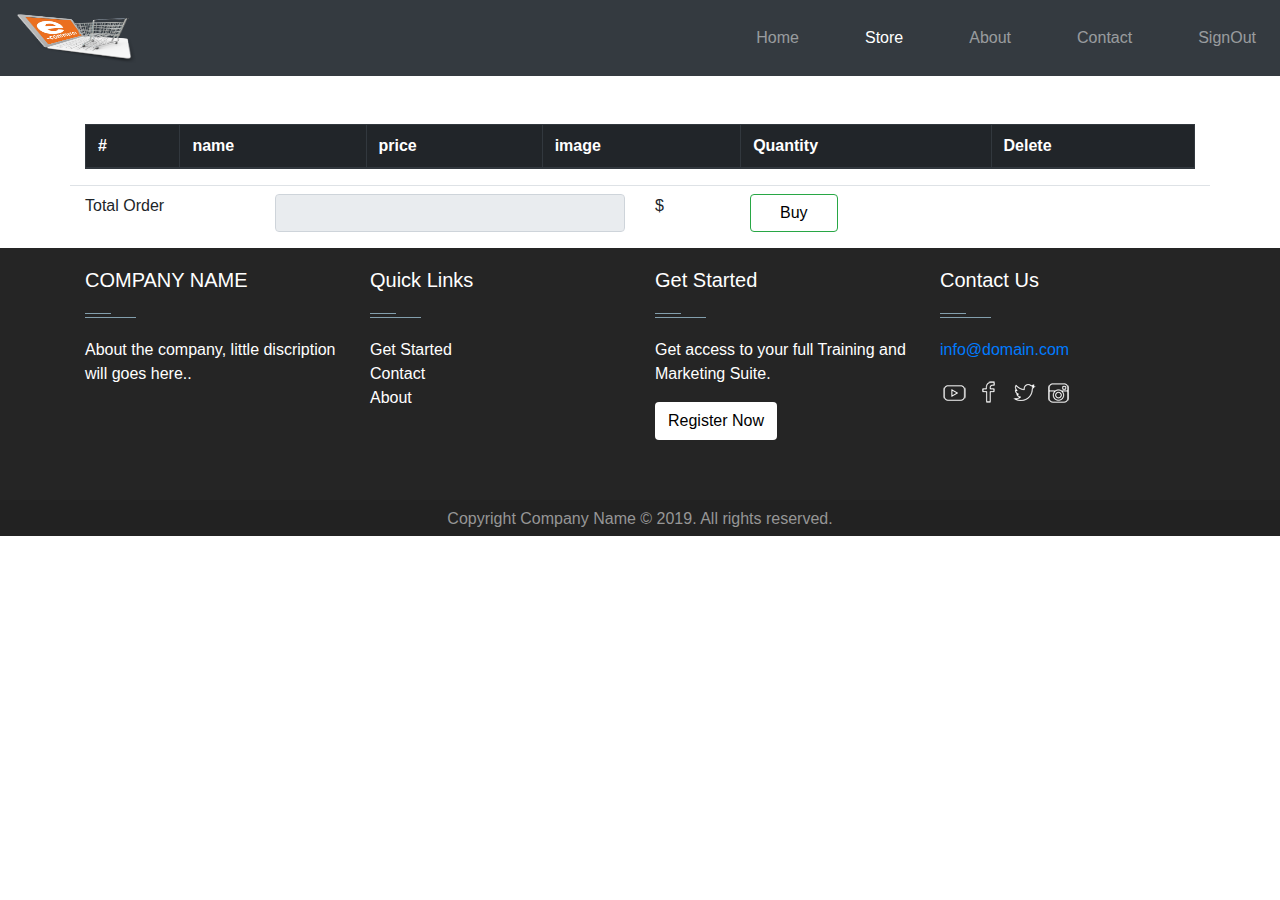
<file: cart.html>
<html lang="en">

<head>
    <meta charset="UTF-8">
    <meta name="viewport" content="width=device-width, initial-scale=1.0">
    <meta http-equiv="X-UA-Compatible" content="ie=edge">
    <title>Cart Page</title>
    <link rel="stylesheet" href="css/bootstrap.min.css">
    <link rel="stylesheet" href="css/font-awesome.css">
    <link href="css/footer.css" rel="stylesheet"/>

</head>

<body>
    <section class="Header mb-5">
        <nav class="navbar navbar-dark navbar-expand-lg navbar-light bg-dark">
            <a class="navbar-brand" href="index.html"><img src="images/Log3.png" width="120" height="50" /></a>
            <button class="navbar-toggler" type="button" data-toggle="collapse" data-target="#navbarSupportedContent"
                aria-controls="navbarSupportedContent" aria-expanded="false" aria-label="Toggle navigation">
                <span class="navbar-toggler-icon"></span>
            </button>

            <div class="collapse navbar-collapse" id="navbarSupportedContent">
                <ul class="navbar-nav ml-auto ul" id="appendthis">
                    <li class="nav-item ">
                        <a class="nav-link" href="index.html">Home </a>
                    </li>

                    <li class="nav-item active">
                        <a class="nav-link" href="store.html">Store <span class="sr-only">(current)</span></a>
                    </li>

                    <li class="nav-item">
                        <a class="nav-link" href="About.html">About</a>
                    </li>

                    <li class="nav-item">
                        <a class="nav-link" href="Contact.html">Contact</a>
                    </li>
<!-- 
                    <li class="nav-item">
                        <a class="nav-link" href="" id="signout">SignOut</a>
                    </li> -->



                </ul>

            </div>
        </nav>

    </section>

    <div class="container">
        <div class="row">
            <div class="col-12">
                <table class="table table-hover table-bordered  table-responsive-sm table-responsive-md table-responsive-lg">
                    <thead class="thead-dark">
                        <tr>
                            <th scope="col">#</th>
                            <th scope="col">name</th>
                            <th scope="col">price</th>
                            <th scope="col">image</th>
                            <th scope="col">Quantity</th>
                            <th scope="col">Delete</th>

                        </tr>
                    </thead>
                    <tbody>

                    </tbody>
                </table>
            </div>
        </div>
        <div class="row  border-top pt-2">
            <div class="col-2 ">
                <label for="#total">Total Order</label>
                
            </div>
            <div class="col-4 ">
                <input type="text" id="total" class="form-control  mb-3" disabled>  
            </div>
            <div class="col-1 ">
               <span>&dollar;</span>
            </div>
            <div class="col-6 col-md-4 ">
                <button class="btn btn-success form-control w-25" id="confirm">Buy</button>
            </div>
        </div>
    </div>


    <footer id="footer" class="footer-1">
        <div class="main-footer widgets-dark typo-light">
            <div class="container">
                <div class="row">

                    <div class="col-xs-12 col-sm-6 col-md-3">
                        <div class="widget subscribe no-box">
                            <h5 class="widget-title">COMPANY NAME<span></span></h5>
                            <p>About the company, little discription will goes here.. </p>
                        </div>
                    </div>

                    <div class="col-xs-12 col-sm-6 col-md-3">
                        <div class="widget no-box">
                            <h5 class="widget-title">Quick Links<span></span></h5>
                            <ul class="thumbnail-widget">
                                <li>
                                    <div class="thumb-content"><a href="index.html">Get Started</a></div>
                                </li>
                               
                                </li>
                                <li>
                                    <div class="thumb-content"><a href="Contact.html">Contact</a></div>
                                </li>
                                <li>
                                    <div class="thumb-content"><a href="about.html">About</a></div>
                                </li>
                            </ul>
                        </div>
                    </div>

                    <div class="col-xs-12 col-sm-6 col-md-3">
                        <div class="widget no-box">
                            <h5 class="widget-title">Get Started<span></span></h5>
                            <p>Get access to your full Training and Marketing Suite.</p>
                            <a class="btn" href="register.html">Register Now</a>
                        </div>
                    </div>

                    <div class="col-xs-12 col-sm-6 col-md-3">

                        <div class="widget no-box">
                            <h5 class="widget-title">Contact Us<span></span></h5>

                            <p><a href="mailto:info@domain.com" title="glorythemes">info@domain.com</a></p>
                            <ul class="social-footer2">
                                <li class=""><a title="youtube" target="_blank" href="https://www.youtube.com/"><img
                                            alt="youtube" width="30" height="30"
                                            src="[data-uri]"></a>
                                </li>
                                <li class=""><a href="https://www.facebook.com/" target="_blank" title="Facebook"><img
                                            alt="Facebook" width="30" height="30"
                                            src="[data-uri]"></a>
                                </li>
                                <li class=""><a href="https://twitter.com" target="_blank" title="Twitter"><img
                                            alt="Twitter" width="30" height="30"
                                            src="[data-uri]"></a>
                                </li>
                                <li class=""><a title="instagram" target="_blank" href="https://www.instagram.com/"><img
                                            alt="instagram" width="30" height="30"
                                            src="[data-uri]"></a>
                                </li>
                            </ul>
                        </div>
                    </div>

                </div>
            </div>
        </div>

        <div class="footer-copyright">
            <div class="container">
                <div class="row">
                    <div class="col-md-12 text-center">
                        <p>Copyright Company Name © 2019. All rights reserved.</p>
                    </div>
                </div>
            </div>
        </div>
    </footer>
    <script src="js/JQuery-3.3.1.min.js"></script>
    <script src="js/popper.js"></script>
    <script src="js/bootstrap.min.js"></script>
    <script src="js/addcart.js"></script>
</body>

</html>
</file>
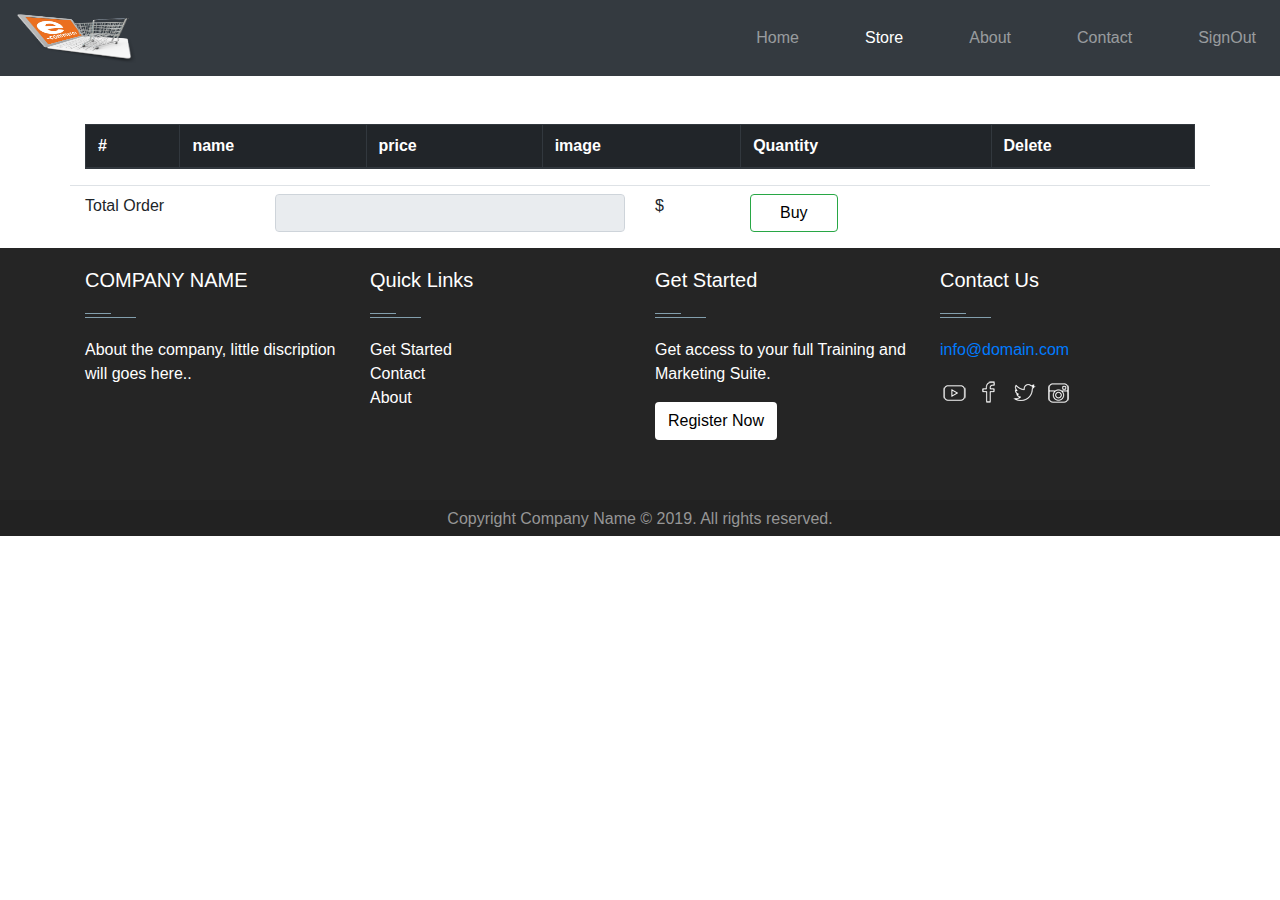
<file: login.html>
<html>
<meta charset="utf-8">
<meta name="viewport" content="width=device-width, initial-scale=1">
<!-- <link rel="stylesheet" href="https://maxcdn.bootstrapcdn.com/bootstrap/3.4.0/css/bootstrap.min.css"> -->

<head>
    <title> login</title>
    <link rel="stylesheet" href="css/bootstrap.min.css">
    <link rel="stylesheet" href="css/font-awesome.css">
    <link rel="stylesheet" href="css/login.css">

</head>

<body>
    <div class="container">

        <div class="row">
            <div class="col-12 p-3 text-center">
                <div class="badge badge-info text-center w-50">
                    <h1 class="text-center"> login </h1>
                </div>
            </div>
            
        </div>


        <div class="row">
            <div class="col-md-6 offset-3 text-center">
                <form class="" method="GET" id="regForm" action="">

                    <!-- ** Email **-->

                    <div class="form-group">


                        <input type="text" class="form-control" id="email" name="email" placeholder="Enter email">
                        <span id="emailHelp"></span>

                    </div>
                    <!-- ** password **-->

                    <div class="form-group">


                        <input type="password" class="form-control" id="pwd" name="password"
                            placeholder="Enter password">
                        <span id="pwdHelp"></span>

                    </div>

                    <!-- ** submit button **-->

                    <div class="form-group">

                        <button type="submit" class="btn btn-default">Submit</button>

                    </div>
                </form>
            </div>
        </div>

        <div class="col-12 p-3 text-center">
            <div class="badge badge-info text-center w-50">
                <a href="register.html" class="btn btn-info text-center form-control"> Register </a>
            </div>
        </div>
    </div>


    <script src="js/JQuery-3.3.1.min.js"></script>
    <script src="js/popper.js"></script>
    <script src="js/bootstrap.min.js"></script>
    <script src="js/login.js"></script>
</body>

</html>
</file>
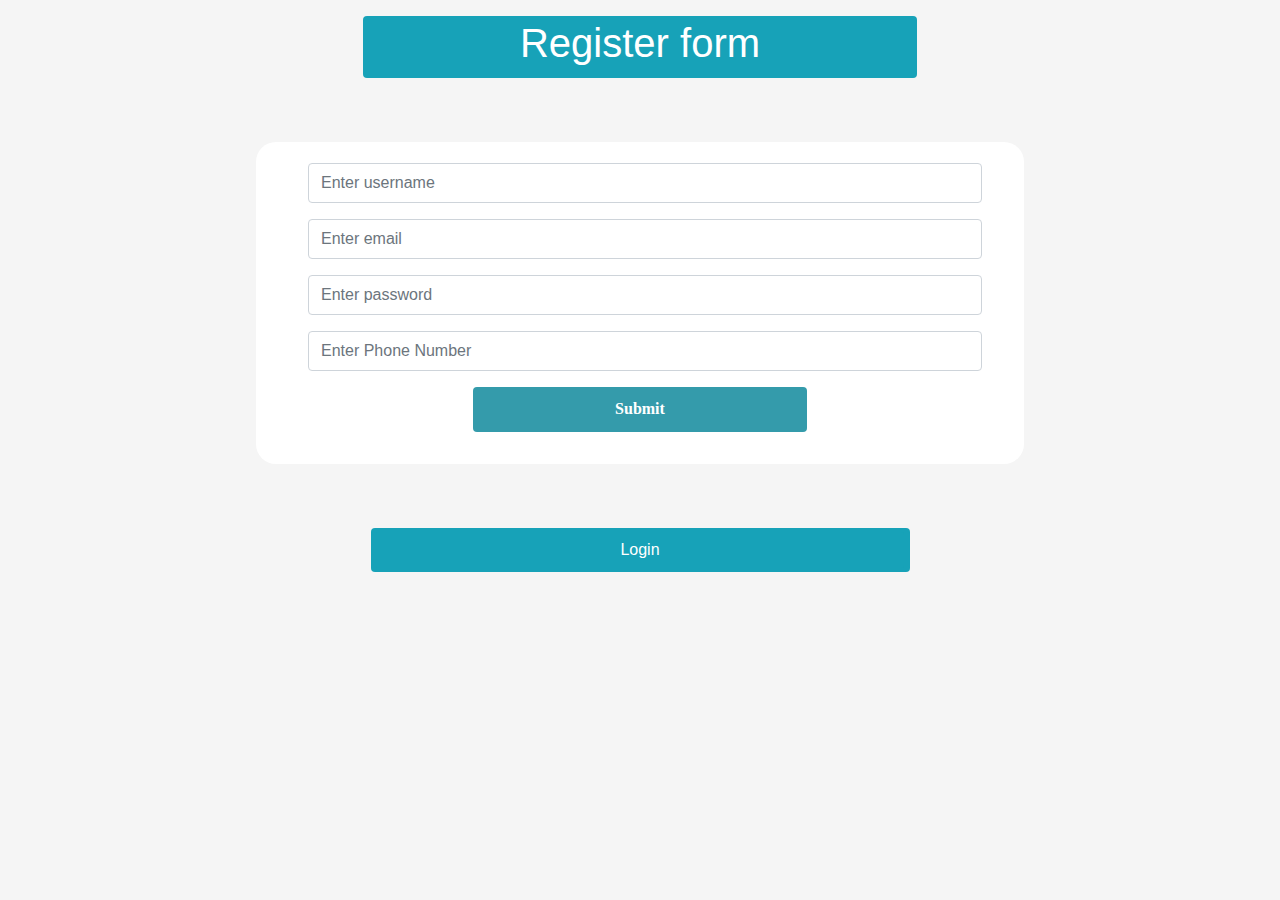
<file: register.html>
<html>

<head>
    <title>Bootstrap Example</title>
    <meta charset="utf-8">
    <meta name="viewport" content="width=device-width, initial-scale=1">
    <!-- <link rel="stylesheet" href="https://maxcdn.bootstrapcdn.com/bootstrap/3.4.0/css/bootstrap.min.css"> -->
    <link rel="stylesheet" href="css/bootstrap.min.css">
    <link rel="stylesheet" href="css/font-awesome.css">
    <link rel="stylesheet" href="css/register.css">

</head>

<body>

    <div class="container">
        <div class="row">
            <div class="col-12 p-3 text-center">
                <div class="badge badge-info text-center  w-50">
                    <h1 class="text-center"> Register form</h1>
                </div>
            </div>
        </div>
        <div class="row ">
            <div class="col-md-12 text-center">

                <form class="form-horizontal text-center" id="regForm" method="POST" action="#">

                    <!-- ** username ** -->
                    <div class="form-group">
                        <!-- <label for="username" class="control-label col-sm-2" >Username:</label> -->
                        <div class="col-sm-12">
                            <input type="text" class="form-control" name="username" id="username"
                                placeholder="Enter username">
                            <small id="usernameHelp"></small>
                        </div>
                    </div>


                    <!-- ** Email **-->

                    <div class="form-group">
                        <!-- <label class="control-label col-sm-2" for="email">Email:</label> -->
                        <div class="col-sm-12">
                            <input type="text" class="form-control" id="email" name="email" placeholder="Enter email">
                            <span id="emailHelp"></span>
                        </div>
                    </div>
                    <!-- ** password **-->

                    <div class="form-group">
                        <!-- <label class="control-label col-sm-2" for="pwd">Password:</label> -->
                        <div class="col-sm-12">
                            <input type="password" class="form-control" id="pwd" name="password"
                                placeholder="Enter password">
                            <span id="pwdHelp"></span>
                        </div>
                    </div>
                    <!-- ** phone number **-->

                    <div class="form-group">
                        <!-- <label for="phone" class="control-label col-sm-2" >Phone Number</label> -->
                        <div class="col-sm-12">
                            <input type="text" class="form-control" name="phone" id="phone"
                                placeholder="Enter Phone Number">
                            <span id="phoneHelp"></span>
                        </div>
                    </div>
                    <!-- ** submit button **-->

                    <div class="form-group">
                        <div class="col-sm-offset-2 col-sm-12">
                            <button type="submit" class="btn btn-default" id="submit">Submit</button>
                        </div>
                    </div>
                </form>


            </div>

        </div>
        <div class="col-12 p-3 text-center">
            <div class="badge badge-info text-center w-50">
                <a href="login.html" class="btn btn-info text-center form-control"> Login </a>
            </div>
        </div>
    </div>
    <!-- <script src="https://ajax.googleapis.com/ajax/libs/jquery/3.4.1/jquery.min.js"></script>
        <script src="https://maxcdn.bootstrapcdn.com/bootstrap/3.4.0/js/bootstrap.min.js"></script>
       -->

    <script src="js/JQuery-3.3.1.min.js"></script>
    <script src="js/popper.js"></script>
    <script src="js/bootstrap.min.js"></script>
    <script src="js/register.js"></script>
</body>

</html>
</file>
<file: css/footer.css>
/* Main Footer */
footer .main-footer{	padding: 20px 0;	background: #252525;}
footer ul{	padding-left: 0;	list-style: none;}

/* Copy Right Footer */
.footer-copyright {	background: #222;	padding: 5px 0;}
.footer-copyright .logo {    display: inherit;}
.footer-copyright nav {    float: right;    margin-top: 5px;}
.footer-copyright nav ul {	list-style: none;	margin: 0;	padding: 0;}
.footer-copyright nav ul li {	border-left: 1px solid #505050;	display: inline-block;	line-height: 12px;	margin: 0;	padding: 0 8px;}
.footer-copyright nav ul li a{	color: #969696;}
.footer-copyright nav ul li:first-child {	border: medium none;	padding-left: 0;}
.footer-copyright p {	color: #969696;	margin: 2px 0 0;}

/* Footer Top */
.footer-top{	background: #252525;	padding-bottom: 30px;	margin-bottom: 30px;	border-bottom: 3px solid #222;}

/* Footer transparent */
footer.transparent .footer-top, footer.transparent .main-footer{	background: transparent;}
footer.transparent .footer-copyright{	background: none repeat scroll 0 0 rgba(0, 0, 0, 0.3) ;}

/* Footer light */
footer.light .footer-top{	background: #f9f9f9;}
footer.light .main-footer{	background: #f9f9f9;}
footer.light .footer-copyright{	background: none repeat scroll 0 0 rgba(255, 255, 255, 0.3) ;}

/* Footer 4 */
.footer- .logo {    display: inline-block;}

/*==================== 
	Widgets 
====================== */
.widget{	padding: 20px;	margin-bottom: 40px;}
.widget.widget-last{	margin-bottom: 0px;}
.widget.no-box{	padding: 0;	background-color: transparent;	margin-bottom: 40px;
	box-shadow: none; -webkit-box-shadow: none; -moz-box-shadow: none; -ms-box-shadow: none; -o-box-shadow: none;}
.widget.subscribe p{	margin-bottom: 18px;}
.widget li a{	color: #fff;}
.widget li a:hover{	color: #4b92dc;}
.widget-title {margin-bottom: 20px;}
.widget-title span {background: #839FAD none repeat scroll 0 0;display: block; height: 1px;margin-top: 25px;position: relative;width: 20%;}
.widget-title span::after {background: inherit;content: "";height: inherit;    position: absolute;top: -4px;width: 50%;}
.widget-title.text-center span,.widget-title.text-center span::after {margin-left: auto;margin-right:auto;left: 0;right: 0;}
.widget .badge{	float: right;	background: #7f7f7f;}

.typo-light h1, 
.typo-light h2, 
.typo-light h3, 
.typo-light h4, 
.typo-light h5, 
.typo-light h6,
.typo-light p,
.typo-light div,
.typo-light span,
.typo-light small{	color: #fff;}

ul.social-footer2 {	margin: 0;padding: 0;	width: auto;}
ul.social-footer2 li {display: inline-block;padding: 0;}
ul.social-footer2 li a:hover {background-color:#4b92dc;}
ul.social-footer2 li a {display: block;	height:30px;width: 30px;text-align: center;}
.btn{background-color: #fff; color:#000;}
.btn:hover, .btn:focus, .btn.active {background: #4b92dc;color: #fff;
-webkit-box-shadow: 0 15px 30px rgba(0, 0, 0, 0.1);
-moz-box-shadow: 0 15px 30px rgba(0, 0, 0, 0.1);
-ms-box-shadow: 0 15px 30px rgba(0, 0, 0, 0.1);
-o-box-shadow: 0 15px 30px rgba(0, 0, 0, 0.1);
box-shadow: 0 15px 30px rgba(0, 0, 0, 0.1);
-webkit-transition: all 250ms ease-in-out 0s;
-moz-transition: all 250ms ease-in-out 0s;
-ms-transition: all 250ms ease-in-out 0s;
-o-transition: all 250ms ease-in-out 0s;
transition: all 250ms ease-in-out 0s;

}



#navbarSupportedContent a
{
	font-family: 'Segoe UI', Tahoma, Geneva, Verdana, sans-serif;
	margin-left: 50px;
}
</file>
<file: css/login.css>
.error{
            display: none;
            margin-left: 10px;
        }		
        .border-danger{
            border: 1px solid #F00;
        }
        .error_show{
            color: red;
            margin-left: 10px;
        }
        
        .text-denger{
            color: #F00;
        }
            input.invalid, textarea.invalid{
                border: 2px solid red;
            }
            
                    /* form.css */
  @import url("https://fonts.googleapis.com/css?family=Nunito");
  
  *,
  *:before,
  *:after {
    box-sizing: border-box;
  }
  
  body {
    background-color: whitesmoke;
    font-family: "Nunito", sans-serif;
  }
  
  h3,
  label {
    text-transform: uppercase;
  }
  
  .alert {
    width: 80vw;
    margin: 2rem auto;
    background-color: #d4edda;
    color: #155724;
    padding: 0.75rem 1.25rem;
    border-radius: 0.25rem;
    display: none;
  }
  
  #regForm {
    position: relative;
    width: 80vw;
    margin: 3rem auto;
    background-color: white;
    padding: 1rem 2rem;
    border-radius: 18px;
  }
  
  label {
    margin: 1rem 0 0;
    display: block;
  }
  
  input {
    font-size: 0.875em;
    width: 100%;
    height: 40px;
    padding: 0px 15px 0px 15px;
    background: whitesmoke;
    outline: none;
    color: #000;
    border: none;
    border-radius: 15px;
  }
  
  input:hover {
    background: whitesmoke;
    color: black;
  }
  
  button[type="submit"] {
    background-color: #349bab;
    width: calc((100% / 2) - 3px);
    display: inline-block;
    color: white;
    font-weight: 600;
    height: 2.8rem;
    border: none;
    font-family: Nunito;
    font-size: 1rem;
    cursor: pointer;
    outline: none;
  }
  
  #save {
    background-color: #30383f;
  }
  
  select {
    width: 100%;
    height: 40px;
    background: whitesmoke;
    border: none;
    padding: 0 0 0 0.5rem;
    outline: none;
  }
  
  select:focus,
  input:focus,
  textarea:focus {
    outline: #349bab solid 1px;
  }
  
  textarea {
    width: 100%;
    max-width: 100%;
    height: 110px;
    max-height: 110px;
    padding: 15px;
    margin: 0 0 1rem 0;
    background: whitesmoke;
    outline: none;
    color: black;
    font-size: 0.875em;
    border: none;
  }
  /* ========MEDIA QUERIES======== */
  @media screen and (min-width: 768px) {
    #regForm,
    .alert {
      width: 60vw;
    }
  }
  
   @media screen and (min-width: 992px) {
    #regForm,
    .alert {
      width: 40vw;
    }
  }
</file>
<file: css/register.css>
.error{
	display: none;
	margin-left: 10px;
}		
.border-danger{
    border: 1px solid #F00;
}
.error_show{
	color: red;
	margin-left: 10px;
}

.text-denger{
    color: #F00;
}
    input.invalid, textarea.invalid{
        border: 2px solid red;
    }
    
        /* form.css */
@import url("https://fonts.googleapis.com/css?family=Nunito");

*,
*:before,
*:after {
  box-sizing: border-box;
}

body {
  background-color: whitesmoke;
  /* font-family: "Nunito", sans-serif; */
}

h3,
label {
  text-transform: uppercase;
}

.alert {
  width: 80vw;
  margin: 2rem auto;
  background-color: #d4edda;
  color: #155724;
  padding: 0.75rem 1.25rem;
  border-radius: 0.25rem;
  display: none;
}

#regForm {
  position: relative;
  width: 80vw;
  margin: 3rem auto;
  background-color: white;
  padding: 1rem 2rem;
  border-radius: 20px;
}

label {
  margin: 1rem 0 0;
  display: block;
}

input {
  font-size: 0.875em;
  width: 100%;
  height: 40px;
  padding: 0px 15px 0px 15px;
  background: whitesmoke;
  outline: none;
  color: #000;
  border: none;
  border-radius: 3px;
  margin: 5px;
}

input:hover {
  background: whitesmoke;
  color: black;
}

button[type="submit"] {
  background-color: #349bab;
  width: calc((100% / 2) - 3px);
  display: inline-block;
  color: white;
  font-weight: 600;
  height: 2.8rem;
  border: none;
  font-family: Nunito;
  font-size: 1rem;
  cursor: pointer;
  outline: none;
}

#save {
  background-color: #30383f;
}

select {
  width: 100%;
  height: 40px;
  background: whitesmoke;
  border: none;
  padding: 0 0 0 0.5rem;
  outline: none;
}

select:focus,
input:focus,
textarea:focus {
  outline: #349bab solid 1px;
}

textarea {
  width: 100%;
  max-width: 100%;
  height: 110px;
  max-height: 110px;
  padding: 15px;
  margin: 0 0 1rem 0;
  background: whitesmoke;
  outline: none;
  color: black;
  font-size: 0.875em;
  border: none;
}
/* ========MEDIA QUERIES======== */
@media screen and (min-width: 768px) {
  #regForm,
  .alert {
    width: 60vw;
  }
}

/* @media screen and (min-width: 992px) {
  #regForm,
  .alert {
    width: 40vw;
  }
} */
</file>
